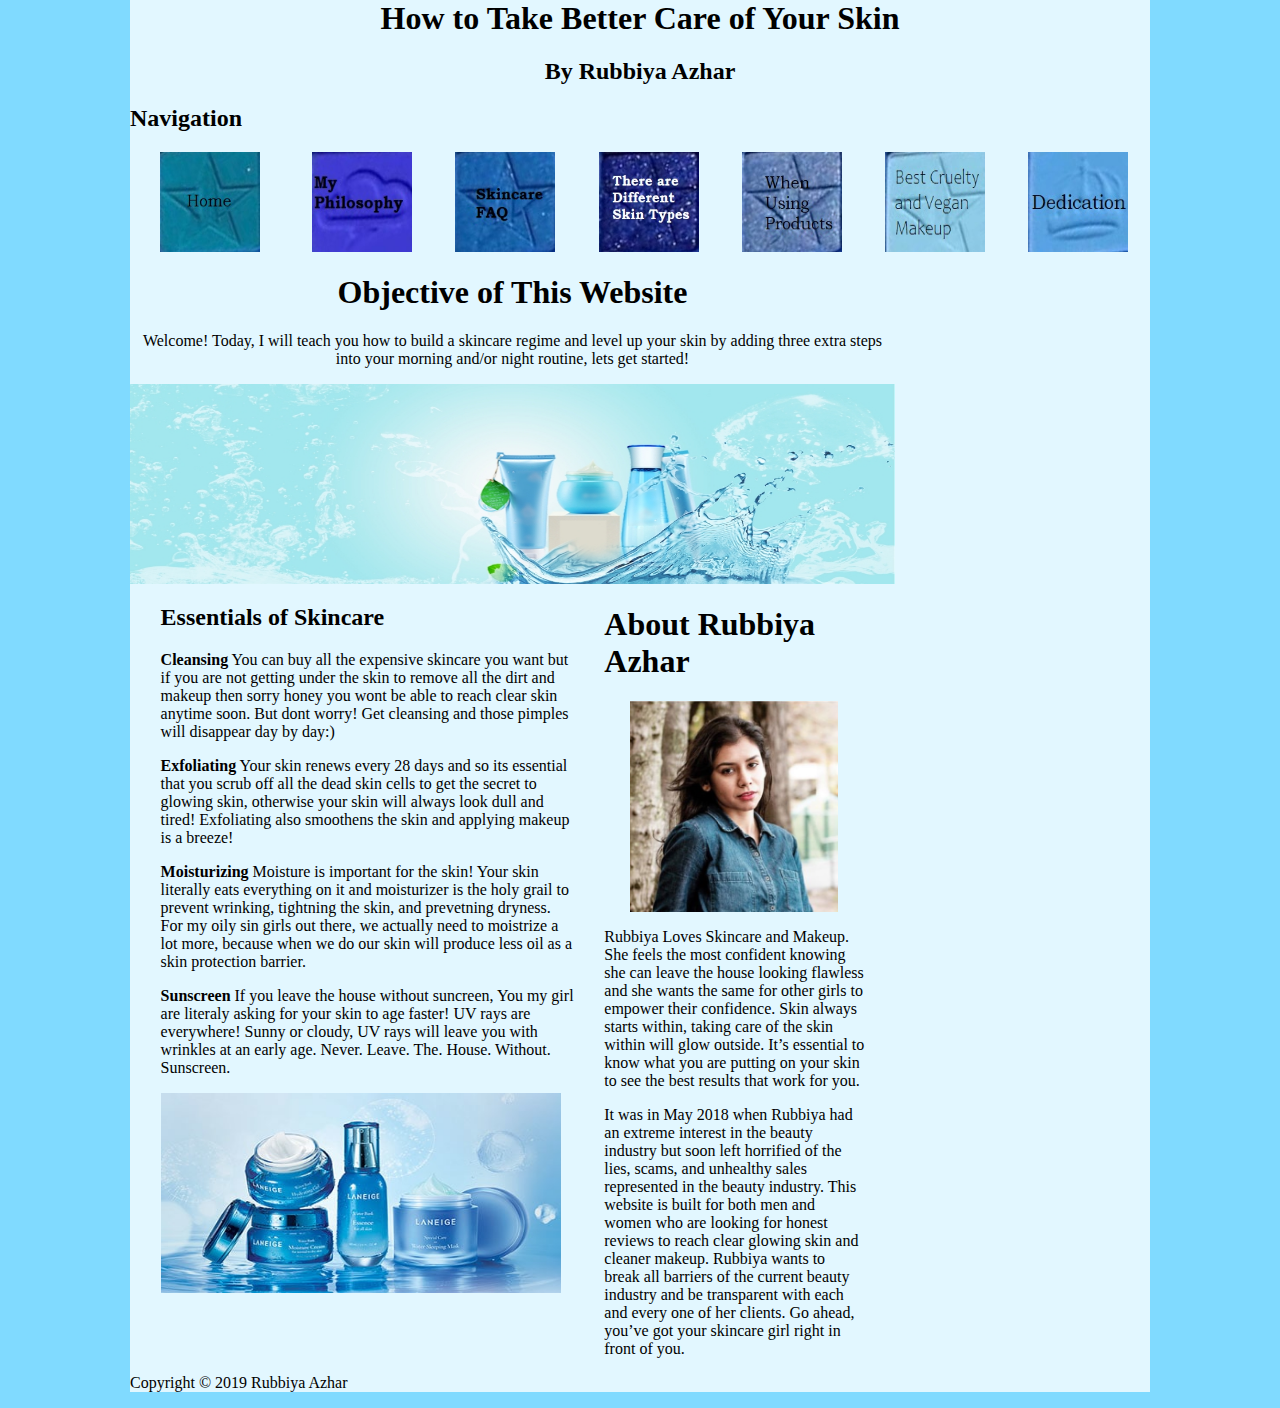
<file: index.html>
<html>
<head>
<!--
    New Perspectives on HTML5 and CSS3, 7th Edition
    Tutorial 2
    Case Problem 3
    
    Civil War History
    Author: Rubbiya Azhar 
    Date:   October 2, 2019

    Filename: cw_class.html
   -->
   <meta charset="utf-8" />
   <link href ="cw_styles.css" rel=stylesheet" />
   <title>How To Take Better Care of Your Skin</title>
   <link href="cw_styles.css" rel="stylesheet" />
   <link href="https://fonts.googleapis.com/css?family=Tangerine&display=swap" rel="stylesheet"
</head>

<body>

   <header>
<h1>How to Take Better Care of Your Skin</h1>
<h2>By Rubbiya Azhar</h2>

      <nav id="mainlinks">
	  <h2>Navigation</h2>
         <ul>
            <li><a href="cw_class.html"><img src="BlueBlood.jpg" alt=""width="100" height="100"/></a></li>
            <li><a href="MyPhil.html"><img src="Cloud.jpg" alt=""width="100" height="100"/></a></li>
            <li><a href="SkincareFAQ.html"><img src="cans.jpg" width="100" height="100" alt=""/></a></li>
            <li><a href="DiffSkinTypes.html"><img src="Blues.jpg" alt="" width="100" height="100"/></a></li>
            <li><a href="UsingProducts.html"><img src="Bear.jpg" width="100" height="100"/></a></li>
            <li><a href="Best.html"><img src="LightBlue.jpg" alt=""width="100" height="100"/></a></li>
			<li><a href="Dedication.html"><img src="kings.jpg" alt="" width="100" height="100"/></a></li>
         </ul>
      </nav>      
   </header>
   <section>
      <header>
       <center><h1>Objective of This Website</h1></center>
	<center><p> Welcome! Today, I will teach you how to build a skincare regime and level up your skin by adding three extra steps into your morning and/or night routine, lets get started!</center>
	   </p>
         <img src="hydrate.jpg" alt="" width="200" height="200" />
      </header>
	  
	  <div class="a2a_kit a2a_kit_size_32 a2a_floating_style a2a_vertical_style" style="right:300px; top:300px; width="500" height="500">
    <a class="a2a_button_facebook"></a>
    <a class="a2a_button_twitter"></a>
    <a class="a2a_button_pinterest"></a>
    <a class="a2a_dd" href="https://www.addtoany.com/share"></a>
</div>

<script async src="https://static.addtoany.com/menu/page.js"></script>

      <article>
         <h2>Essentials of Skincare</h2>
		 <p>
         <b>Cleansing</b>
		You can buy all the expensive 
		skincare you want but if you are
		not getting under the skin to remove all
		the dirt and makeup then sorry honey
		you wont be able to reach clear skin 
		anytime soon. But dont worry!
		Get cleansing and those pimples 
		will disappear day by day:)
		<div>
		<p>
		<b>Exfoliating</b>
		Your skin renews every 28 days and so 
		its essential that you scrub off all 
		the dead skin cells to get the secret 
		to glowing skin, otherwise your skin will
		always look dull and tired! Exfoliating also 
		smoothens the skin and applying makeup is a breeze!
		<div>
		<p>
		<b>Moisturizing</b>
		Moisture is important for the skin!
		Your skin literally eats everything on it
		and moisturizer is the holy grail to prevent
		wrinking, tightning the skin, and prevetning dryness.
		For my oily sin girls out there, we actually need 
		to moistrize a lot more, because when we do our skin will
		produce less oil as a skin protection barrier.
		<div>
		<p>
		<b>Sunscreen</b>
		If you leave the house without suncreen, 
		You my girl are literaly asking for your skin to age faster!
		UV rays are everywhere! Sunny or cloudy, UV rays 
		will leave you with wrinkles at an early age.
		Never. Leave. The. House. Without. Sunscreen. 
		</div>
         </p>
		 <img src="Laniege.jpg" alt="" width="400" height="200"/>
      </article>

      <aside>
         <h1>About Rubbiya Azhar</h1>
         <img src="Ruby.jpg" alt="" />
         <p>
            Rubbiya Loves Skincare and Makeup. She feels the most confident knowing she can leave the house looking flawless and she wants the same for other girls to empower their confidence. Skin always starts within, taking care of the skin within will glow outside. It’s essential to know what you are putting on your skin to see the best results that work for you. <div>
It was in May 2018 when Rubbiya had an extreme interest in the beauty industry but soon left horrified of the lies, scams, and unhealthy sales represented in the beauty industry. This website is built for both men and women who are looking for honest reviews to reach clear glowing skin and cleaner makeup. Rubbiya wants to break all barriers of the current beauty industry and be transparent with each and every one of her clients. Go ahead, you’ve got your skincare girl right in front of you.
         </p>
      </aside>

   </section>

   <footer>
      <p>
         Copyright &copy; 2019 Rubbiya Azhar
      </p>
   </footer>

</body>
</html>
</file>
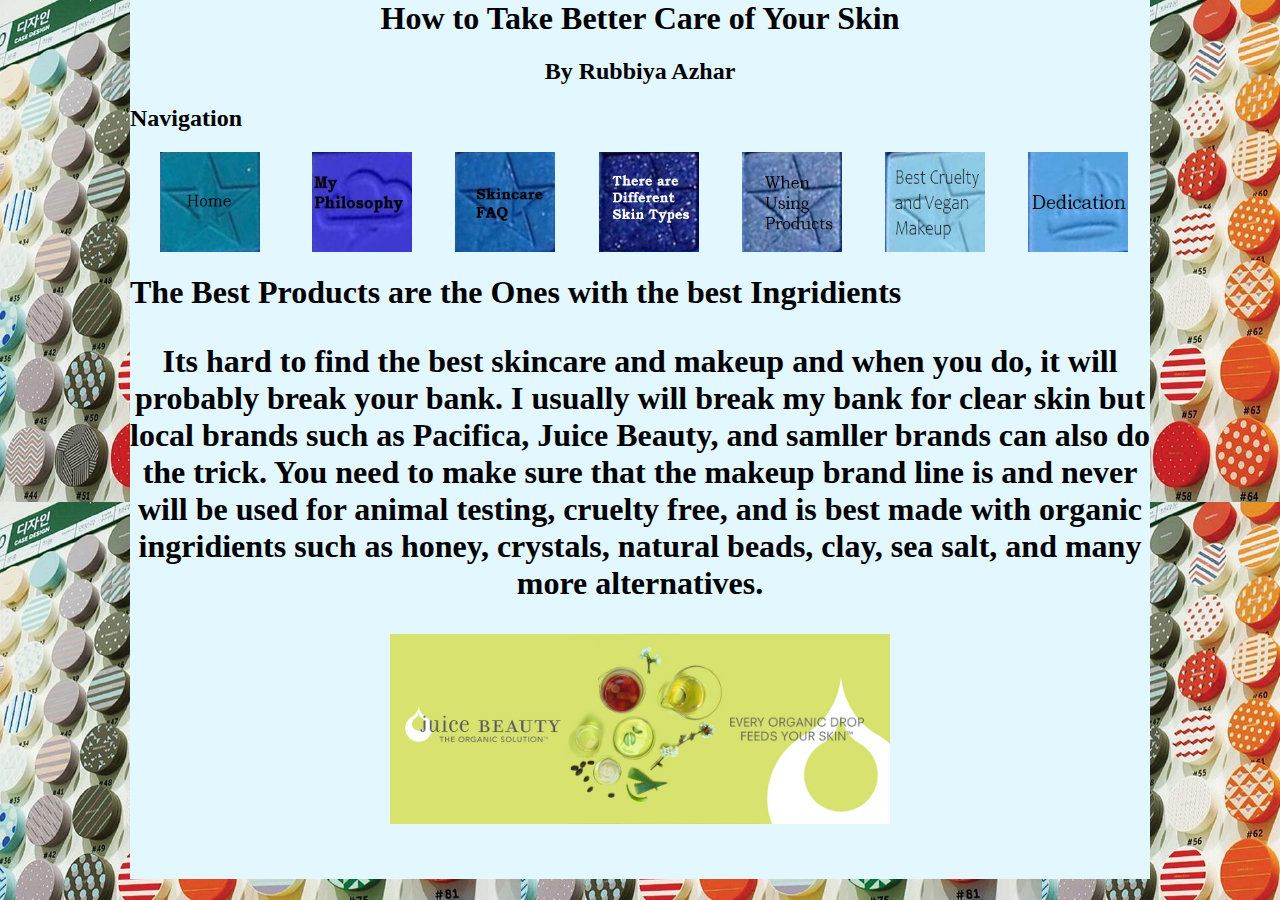
<file: Best.html>
<body>
<link href="Best.css" rel="stylesheet" />
<link href="cw_styles.css" rel="stylesheet"/>
   <header>
  <center><h1>How to Take Better Care of Your Skin</h1></center>
	<center><h2> By Rubbiya Azhar</h2></center>
      <nav id="mainlinks">
	  <h2>Navigation</h2>
         <ul>
            <li><a href="cw_class.html"><img src="BlueBlood.jpg" alt=""width="100" height="100"/></a></li>
            <li><a href="MyPhil.html"><img src="Cloud.jpg" alt=""width="100" height="100"/></a></li>
            <li><a href="SkincareFAQ.html"><img src="cans.jpg" width="100" height="100" alt=""/></a></li>
            <li><a href="DiffSkinTypes.html"><img src="Blues.jpg" alt="" width="100" height="100"/></a></li>
            <li><a href="UsingProducts.html"><img src="Bear.jpg" width="100" height="100"/></a></li>
            <li><a href="Best.html"><img src="LightBlue.jpg" alt=""width="100" height="100"/></a></li>
			<li><a href="Dedication.html"><img src="kings.jpg" alt="" width="100" height="100"/></a></li>
         </ul>
      </nav>      
   </header>

<article> 
<h1> The Best Products are the Ones with the best Ingridients<h1>
<p><center>
Its hard to find the best skincare and makeup 
and when you do, it will probably break your bank. 
I usually will break my bank for clear skin 
but local brands such as Pacifica, 
Juice Beauty, and samller brands 
can also do the trick. 
You need to make sure that the makeup brand line is 
and never will be used for animal testing, 
cruelty free, and is best made with 
organic ingridients such as honey, crystals, natural beads, 
clay, sea salt, and many more alternatives. 
</P></center>
<center><img src=" juice.jpg" width="500"/></center>
</file>
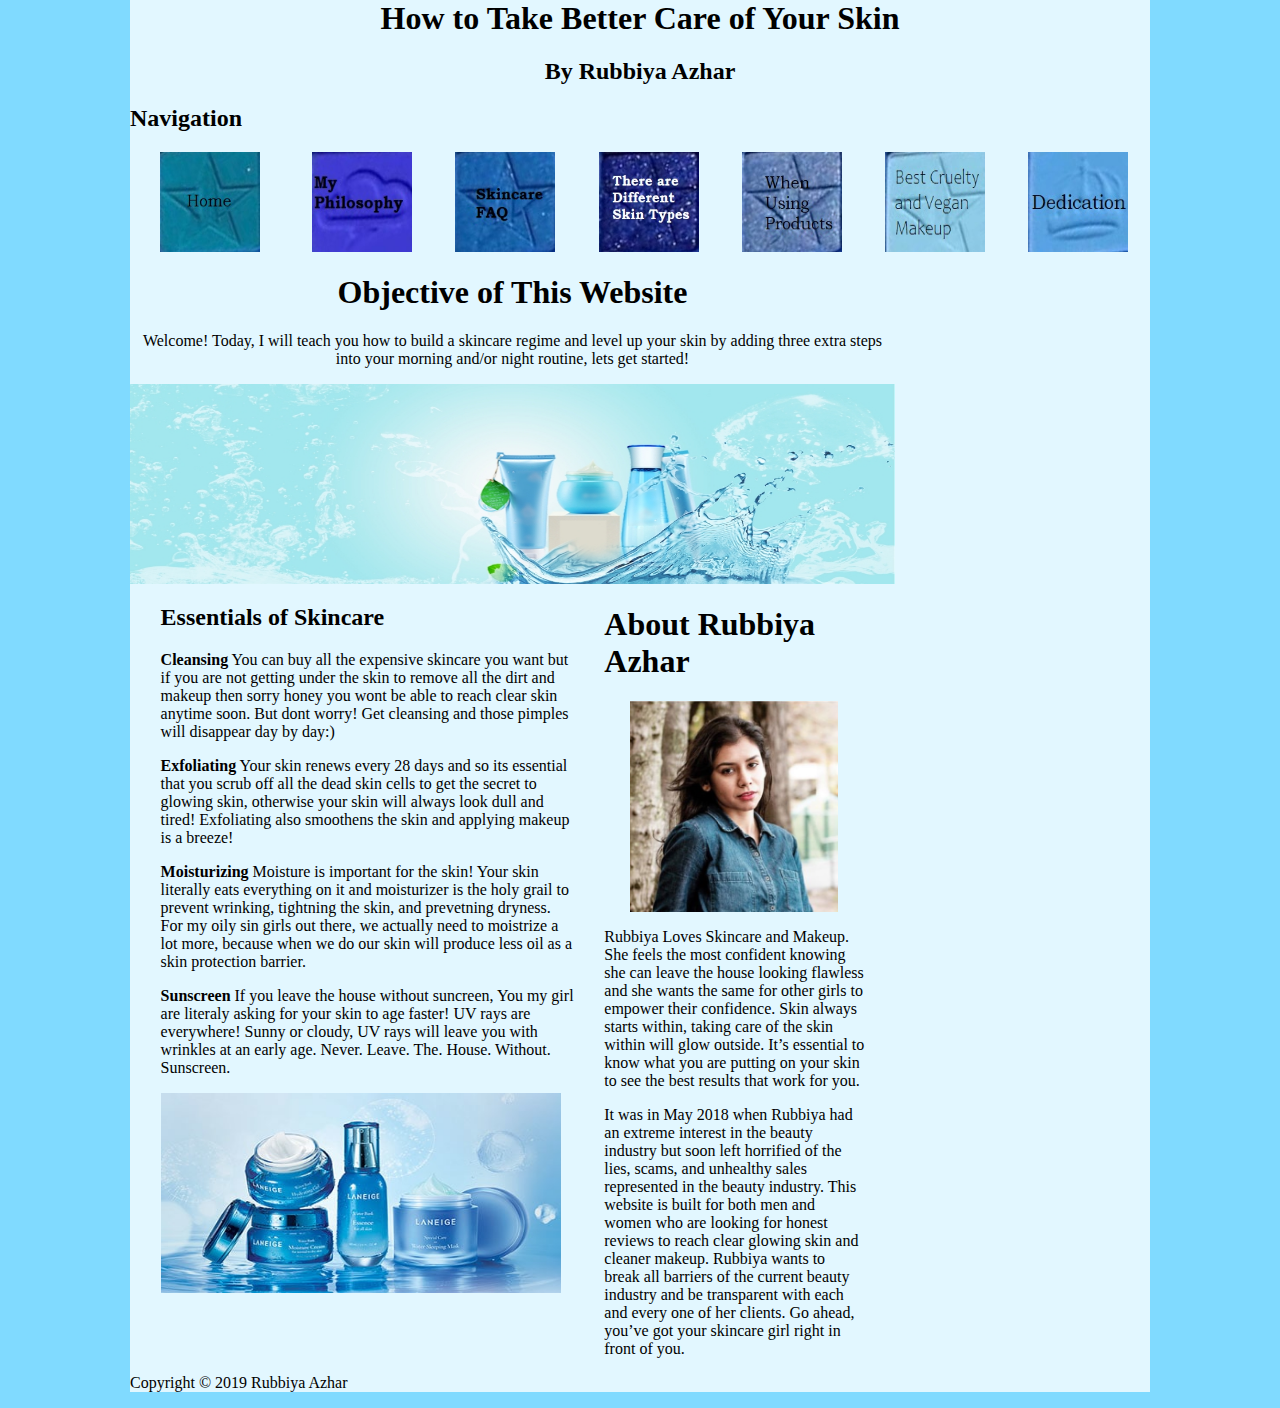
<file: cw_class.html>
<html>
<head>
<!--
    New Perspectives on HTML5 and CSS3, 7th Edition
    Tutorial 2
    Case Problem 3
    
    Civil War History
    Author: Rubbiya Azhar 
    Date:   October 2, 2019

    Filename: cw_class.html
   -->
   <meta charset="utf-8" />
   <link href ="cw_styles.css" rel=stylesheet" />
   <title>How To Take Better Care of Your Skin</title>
   <link href="cw_styles.css" rel="stylesheet" />
   <link href="https://fonts.googleapis.com/css?family=Tangerine&display=swap" rel="stylesheet"
</head>

<body>

   <header>
<h1>How to Take Better Care of Your Skin</h1>
<h2>By Rubbiya Azhar</h2>

      <nav id="mainlinks">
	  <h2>Navigation</h2>
         <ul>
            <li><a href="cw_class.html"><img src="BlueBlood.jpg" alt=""width="100" height="100"/></a></li>
            <li><a href="MyPhil.html"><img src="Cloud.jpg" alt=""width="100" height="100"/></a></li>
            <li><a href="SkincareFAQ.html"><img src="cans.jpg" width="100" height="100" alt=""/></a></li>
            <li><a href="DiffSkinTypes.html"><img src="Blues.jpg" alt="" width="100" height="100"/></a></li>
            <li><a href="UsingProducts.html"><img src="Bear.jpg" width="100" height="100"/></a></li>
            <li><a href="Best.html"><img src="LightBlue.jpg" alt=""width="100" height="100"/></a></li>
			<li><a href="Dedication.html"><img src="kings.jpg" alt="" width="100" height="100"/></a></li>
         </ul>
      </nav>      
   </header>
   <section>
      <header>
       <center><h1>Objective of This Website</h1></center>
	<center><p> Welcome! Today, I will teach you how to build a skincare regime and level up your skin by adding three extra steps into your morning and/or night routine, lets get started!</center>
	   </p>
         <img src="hydrate.jpg" alt="" width="200" height="200" />
      </header>
	  
	  <div class="a2a_kit a2a_kit_size_32 a2a_floating_style a2a_vertical_style" style="right:300px; top:300px; width="500" height="500">
    <a class="a2a_button_facebook"></a>
    <a class="a2a_button_twitter"></a>
    <a class="a2a_button_pinterest"></a>
    <a class="a2a_dd" href="https://www.addtoany.com/share"></a>
</div>

<script async src="https://static.addtoany.com/menu/page.js"></script>

      <article>
         <h2>Essentials of Skincare</h2>
		 <p>
         <b>Cleansing</b>
		You can buy all the expensive 
		skincare you want but if you are
		not getting under the skin to remove all
		the dirt and makeup then sorry honey
		you wont be able to reach clear skin 
		anytime soon. But dont worry!
		Get cleansing and those pimples 
		will disappear day by day:)
		<div>
		<p>
		<b>Exfoliating</b>
		Your skin renews every 28 days and so 
		its essential that you scrub off all 
		the dead skin cells to get the secret 
		to glowing skin, otherwise your skin will
		always look dull and tired! Exfoliating also 
		smoothens the skin and applying makeup is a breeze!
		<div>
		<p>
		<b>Moisturizing</b>
		Moisture is important for the skin!
		Your skin literally eats everything on it
		and moisturizer is the holy grail to prevent
		wrinking, tightning the skin, and prevetning dryness.
		For my oily sin girls out there, we actually need 
		to moistrize a lot more, because when we do our skin will
		produce less oil as a skin protection barrier.
		<div>
		<p>
		<b>Sunscreen</b>
		If you leave the house without suncreen, 
		You my girl are literaly asking for your skin to age faster!
		UV rays are everywhere! Sunny or cloudy, UV rays 
		will leave you with wrinkles at an early age.
		Never. Leave. The. House. Without. Sunscreen. 
		</div>
         </p>
		 <img src="Laniege.jpg" alt="" width="400" height="200"/>
      </article>

      <aside>
         <h1>About Rubbiya Azhar</h1>
         <img src="Ruby.jpg" alt="" />
         <p>
            Rubbiya Loves Skincare and Makeup. She feels the most confident knowing she can leave the house looking flawless and she wants the same for other girls to empower their confidence. Skin always starts within, taking care of the skin within will glow outside. It’s essential to know what you are putting on your skin to see the best results that work for you. <div>
It was in May 2018 when Rubbiya had an extreme interest in the beauty industry but soon left horrified of the lies, scams, and unhealthy sales represented in the beauty industry. This website is built for both men and women who are looking for honest reviews to reach clear glowing skin and cleaner makeup. Rubbiya wants to break all barriers of the current beauty industry and be transparent with each and every one of her clients. Go ahead, you’ve got your skincare girl right in front of you.
         </p>
      </aside>

   </section>

   <footer>
      <p>
         Copyright &copy; 2019 Rubbiya Azhar
      </p>
   </footer>

</body>
</html>
</file>
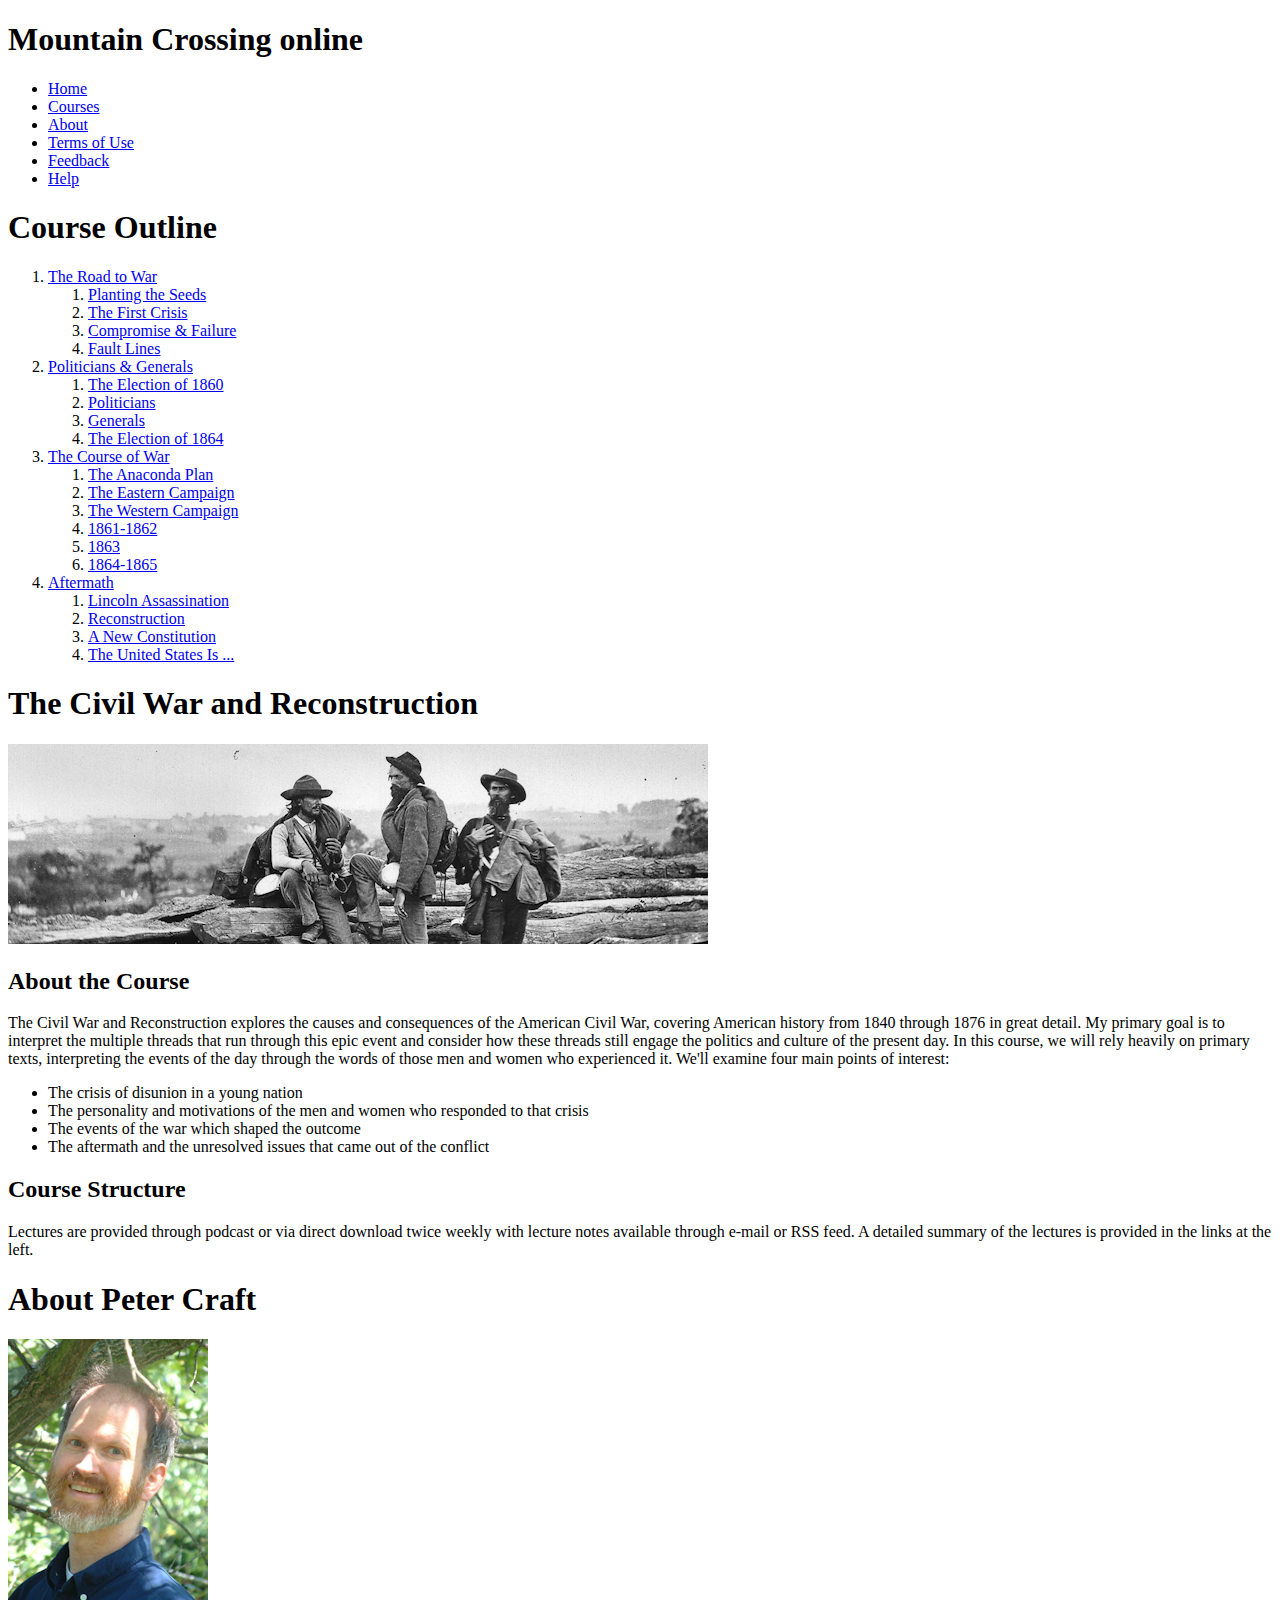
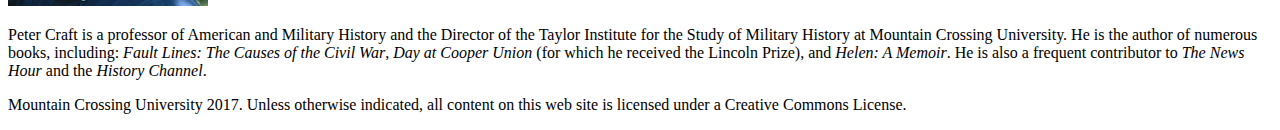
<file: cw_class_txt.html>
<!doctype html>
<html>
<head>
<!--
    New Perspectives on HTML5 and CSS3, 7th Edition
    Tutorial 2
    Case Problem 3
    
    Civil War History
    Author: 
    Date:   

    Filename: cw_class.html
   -->
   <meta charset="utf-8" />
   <title>Civil War History</title>
</head>

<body>

   <header>
      <h1>Mountain Crossing <span>online</span></h1>
      <nav id="mainLinks">
         <ul>
            <li><a href="#">Home</a></li>
            <li><a href="#">Courses</a></li>
            <li><a href="#">About</a></li>
            <li><a href="#">Terms of Use</a></li>
            <li><a href="#">Feedback</a></li>
            <li><a href="#">Help</a></li>
         </ul>
      </nav>      
   </header>

   <nav id="outline">
      <h1>Course Outline</h1>
      <ol>
         <li><a href="#">The Road to War</a>
            <ol>
               <li><a href="#">Planting the Seeds</a></li>
               <li><a href="#">The First Crisis</a></li>
               <li><a href="#">Compromise &amp; Failure</a></li>
               <li><a href="#">Fault Lines</a></li>
            </ol>
         </li>            
         <li><a href="#">Politicians &amp; Generals</a>
            <ol>
               <li><a href="#">The Election of 1860</a></li>            
               <li><a href="#">Politicians</a></li>
               <li><a href="#">Generals</a></li>
               <li><a href="#">The Election of 1864</a></li>
            </ol>
         </li>
         <li><a href="#">The Course of War</a>
            <ol>
               <li><a href="#">The Anaconda Plan</a></li>
               <li><a href="#">The Eastern Campaign</a></li>
               <li><a href="#">The Western Campaign</a></li>
               <li><a href="#">1861-1862</a></li>
               <li><a href="#">1863</a></li>
               <li><a href="#">1864-1865</a></li>
            </ol>
         </li>
         <li><a href="#">Aftermath</a>
            <ol>
               <li><a href="#">Lincoln Assassination</a></li>
               <li><a href="#">Reconstruction</a></li>
               <li><a href="#">A New Constitution</a></li>
               <li><a href="#">The United States Is ...</a></li>
            </ol>
         </li>
      </ol>
   </nav>

   <section>
      <header>
         <h1>The Civil War and Reconstruction</h1>
         <img src="cw_photo1.png" alt="" />
      </header>

      <article>
         <h2>About the Course</h2>
         <p>
            The Civil War and Reconstruction
            explores the causes and consequences of the American 
            Civil War, covering American history from 1840 through 1876 in
            great detail. My primary goal is to interpret the multiple 
            threads that run through this epic event and consider how these
            threads still engage the politics and culture of the 
            present day. In this course, we will rely heavily on primary
            texts, interpreting the events of the day through the words of
            those men and women who experienced it. We'll examine four main
            points of interest:
         </p>
         <ul>
            <li>The crisis of disunion in a young nation</li>
            <li>The personality and motivations of the men and
                women who responded to that crisis</li>
            <li>The events of the war which shaped the outcome</li>
            <li>The aftermath and the unresolved issues that
                came out of the conflict</li>
         </ul>

         <h2>Course Structure</h2>
         <p>
            Lectures are provided through podcast or via direct
            download twice weekly with lecture notes available
            through e-mail or RSS feed. A detailed summary of the 
            lectures is provided in the links at the left.
         </p>
      </article>

      <aside>
         <h1>About Peter Craft</h1>
         <img src="cw_photo2.png" alt="" />
         <p>
            Peter Craft is a professor of American and Military History and 
            the Director of the Taylor Institute for the Study of Military
            History at Mountain Crossing University. He is the author of numerous books, 
            including: <cite>Fault Lines: The Causes of the Civil War</cite>,
            <cite>Day at Cooper Union</cite> (for which he received the 
            Lincoln Prize), and <cite>Helen: A Memoir</cite>. He is also
            a frequent contributor to <cite>The News Hour</cite> 
            and the <cite>History Channel</cite>.
         </p>
      </aside>

   </section>

   <footer>
      <p>
         Mountain Crossing University 2017. Unless otherwise 
         indicated, all content on this web site is licensed under a 
         Creative Commons License.
      </p>
   </footer>

</body>
</html>
</file>
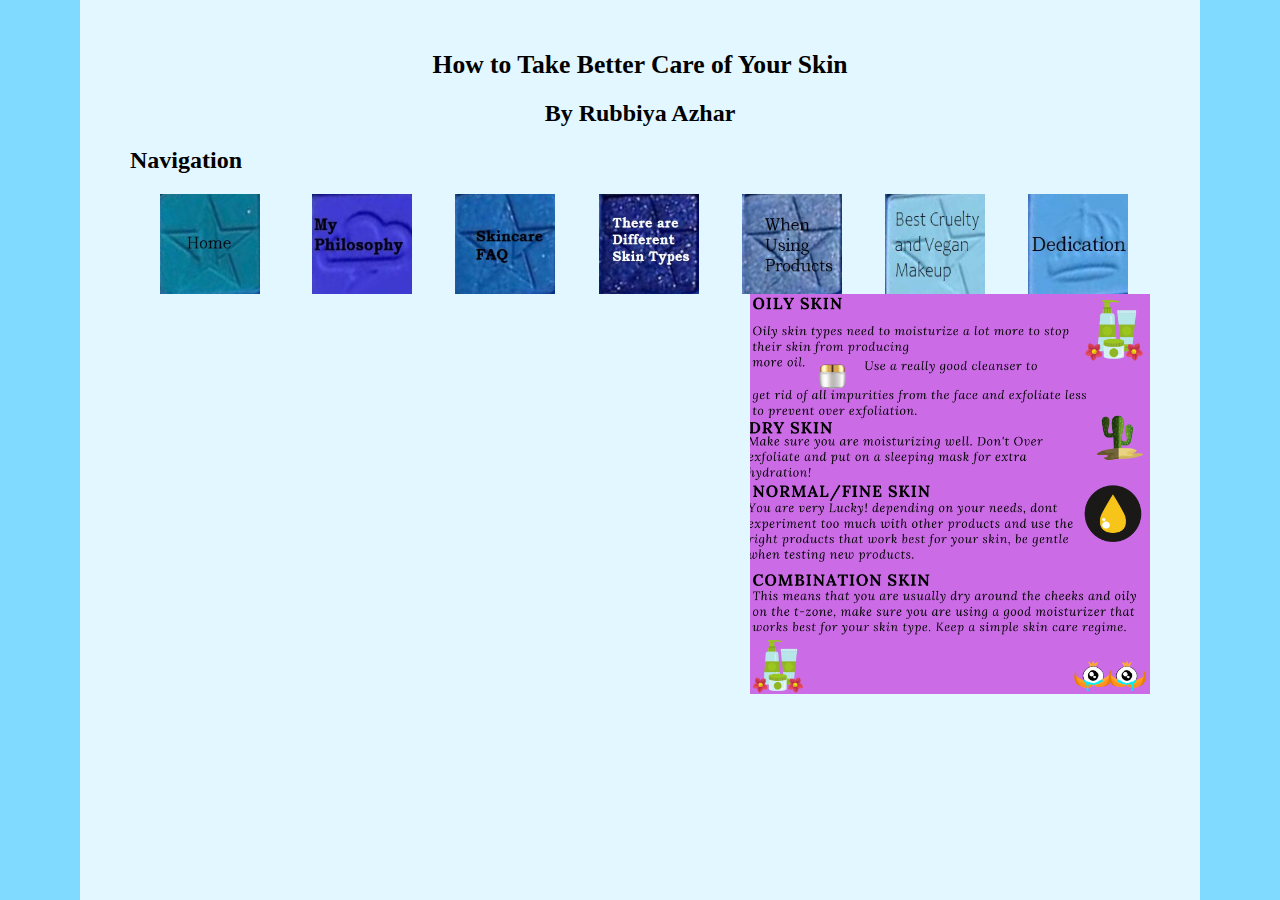
<file: DiffSkinTypes.html>
<body>
<link href="DiffSkinTypes.css" rel="stylesheet" />
<link href="cw_styles.css" rel="stylesheet"/>
<header>
      <h1>How to Take Better Care of Your Skin</h1>
	  <h2>By Rubbiya Azhar</h2>
      <nav id="mainlinks">
	  <h2>Navigation</h2>
         <ul>
            <li><a href="cw_class.html"><img src="BlueBlood.jpg" alt=""width="100" height="100"/></a></li>
            <li><a href="MyPhil.html"><img src="Cloud.jpg" alt=""width="100" height="100"/></a></li>
            <li><a href="SkincareFAQ.html"><img src="cans.jpg" width="100" height="100" alt=""/></a></li>
            <li><a href="DiffSkinTypes.html"><img src="Blues.jpg" alt="" width="100" height="100"/></a></li>
            <li><a href="UsingProducts.html"><img src="Bear.jpg" width="100" height="100"/></a></li>
            <li><a href="Best.html"><img src="LightBlue.jpg" alt=""width="100" height="100"/></a></li>
			<li><a href="Dedication.html"><img src="kings.jpg" alt="" width="100" height="100"/></a></li>
         </ul>
      </nav>      
   </header>

<div class ="image123">
<img src="OilySkin.png" width="400" height="400" style="float:right" alt=""/>
<iframe id="interactApp5dd38788ee13de0014dc297e" width="400" height="400" style="border:none;max-width:100%;margin:0;" allowTransparency="true" frameborder="0" src="https://quiz.tryinteract.com/#/5dd38788ee13de0014dc297e?method=iframe"></iframe>
</div>
</file>
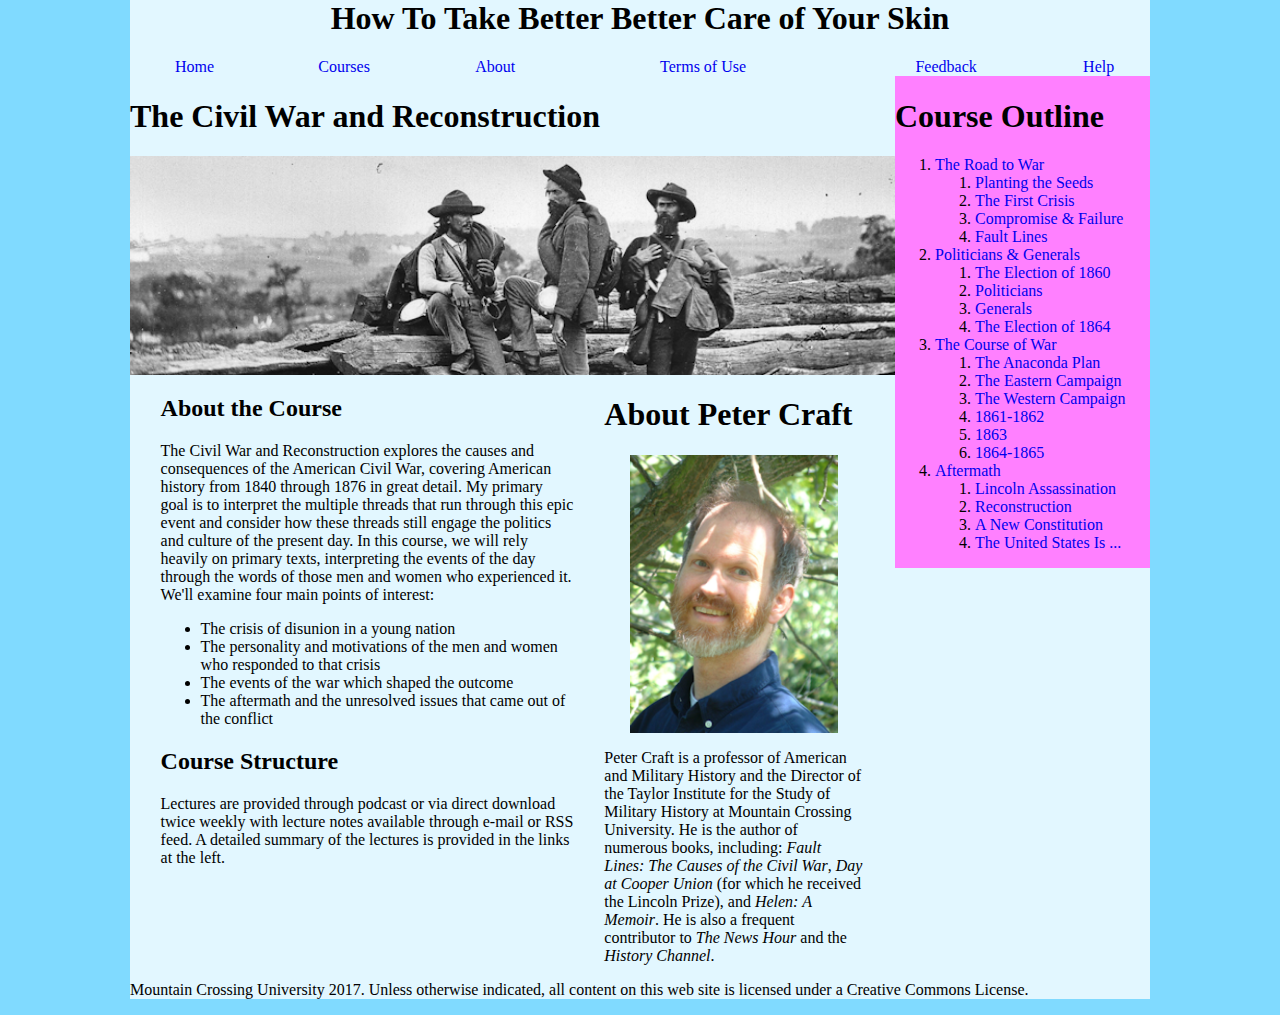
<file: How.html>
<html>
<head>
<!--
    New Perspectives on HTML5 and CSS3, 7th Edition
    Tutorial 2
    Case Problem 3
    
    Civil War History
    Author: Rubbiya Azhar 
    Date:   October 2, 2019

    Filename: cw_class.html
   -->
   <meta charset="utf-8" />
   <link href ="cw_styles.css" rel=stylesheet" />
   <title>Civil War History</title>
   <link href="cw_styles.css" rel="stylesheet" />
   <link href="https://fonts.googleapis.com/css?family=Limelight&display=swap" rel="stylesheet">
</head>

<body>

   <header>
 <center><h1>How To Take Better Better Care of Your Skin</h1></center>
      <nav id="mainLinks">
         <ul>
            <li><a href="#">Home</a></li>
            <li><a href="#">Courses</a></li>
            <li><a href="#">About</a></li>
            <li><a href="#">Terms of Use</a></li>
            <li><a href="#">Feedback</a></li>
            <li><a href="#">Help</a></li>
         </ul>
      </nav>      
   </header>

   <nav id="outline">
      <h1>Course Outline</h1>
      <ol>
         <li><a href="#">The Road to War</a>
            <ol>
               <li><a href="#">Planting the Seeds</a></li>
               <li><a href="#">The First Crisis</a></li>
               <li><a href="#">Compromise &amp; Failure</a></li>
               <li><a href="#">Fault Lines</a></li>
            </ol>
         </li>            
         <li><a href="#">Politicians &amp; Generals</a>
            <ol>
               <li><a href="#">The Election of 1860</a></li>            
               <li><a href="#">Politicians</a></li>
               <li><a href="#">Generals</a></li>
               <li><a href="#">The Election of 1864</a></li>
            </ol>
         </li>
         <li><a href="#">The Course of War</a>
            <ol>
               <li><a href="#">The Anaconda Plan</a></li>
               <li><a href="#">The Eastern Campaign</a></li>
               <li><a href="#">The Western Campaign</a></li>
               <li><a href="#">1861-1862</a></li>
               <li><a href="#">1863</a></li>
               <li><a href="#">1864-1865</a></li>
            </ol>
         </li>
         <li><a href="#">Aftermath</a>
            <ol>
               <li><a href="#">Lincoln Assassination</a></li>
               <li><a href="#">Reconstruction</a></li>
               <li><a href="#">A New Constitution</a></li>
               <li><a href="#">The United States Is ...</a></li>
            </ol>
         </li>
      </ol>
   </nav>

   <section>
      <header>
         <h1>The Civil War and Reconstruction</h1>
         <img src="cw_photo1.png" alt="" />
      </header>

      <article>
         <h2>About the Course</h2>
         <p>
            The Civil War and Reconstruction
            explores the causes and consequences of the American 
            Civil War, covering American history from 1840 through 1876 in
            great detail. My primary goal is to interpret the multiple 
            threads that run through this epic event and consider how these
            threads still engage the politics and culture of the 
            present day. In this course, we will rely heavily on primary
            texts, interpreting the events of the day through the words of
            those men and women who experienced it. We'll examine four main
            points of interest:
         </p>
         <ul>
            <li>The crisis of disunion in a young nation</li>
            <li>The personality and motivations of the men and
                women who responded to that crisis</li>
            <li>The events of the war which shaped the outcome</li>
            <li>The aftermath and the unresolved issues that
                came out of the conflict</li>
         </ul>

         <h2>Course Structure</h2>
         <p>
            Lectures are provided through podcast or via direct
            download twice weekly with lecture notes available
            through e-mail or RSS feed. A detailed summary of the 
            lectures is provided in the links at the left.
         </p>
      </article>

      <aside>
         <h1>About Peter Craft</h1>
         <img src="cw_photo2.png" alt="" />
         <p>
            Peter Craft is a professor of American and Military History and 
            the Director of the Taylor Institute for the Study of Military
            History at Mountain Crossing University. He is the author of numerous books, 
            including: <cite>Fault Lines: The Causes of the Civil War</cite>,
            <cite>Day at Cooper Union</cite> (for which he received the 
            Lincoln Prize), and <cite>Helen: A Memoir</cite>. He is also
            a frequent contributor to <cite>The News Hour</cite> 
            and the <cite>History Channel</cite>.
         </p>
      </aside>

   </section>

   <footer>
      <p>
         Mountain Crossing University 2017. Unless otherwise 
         indicated, all content on this web site is licensed under a 
         Creative Commons License.
      </p>
   </footer>

</body>
</html>
</file>
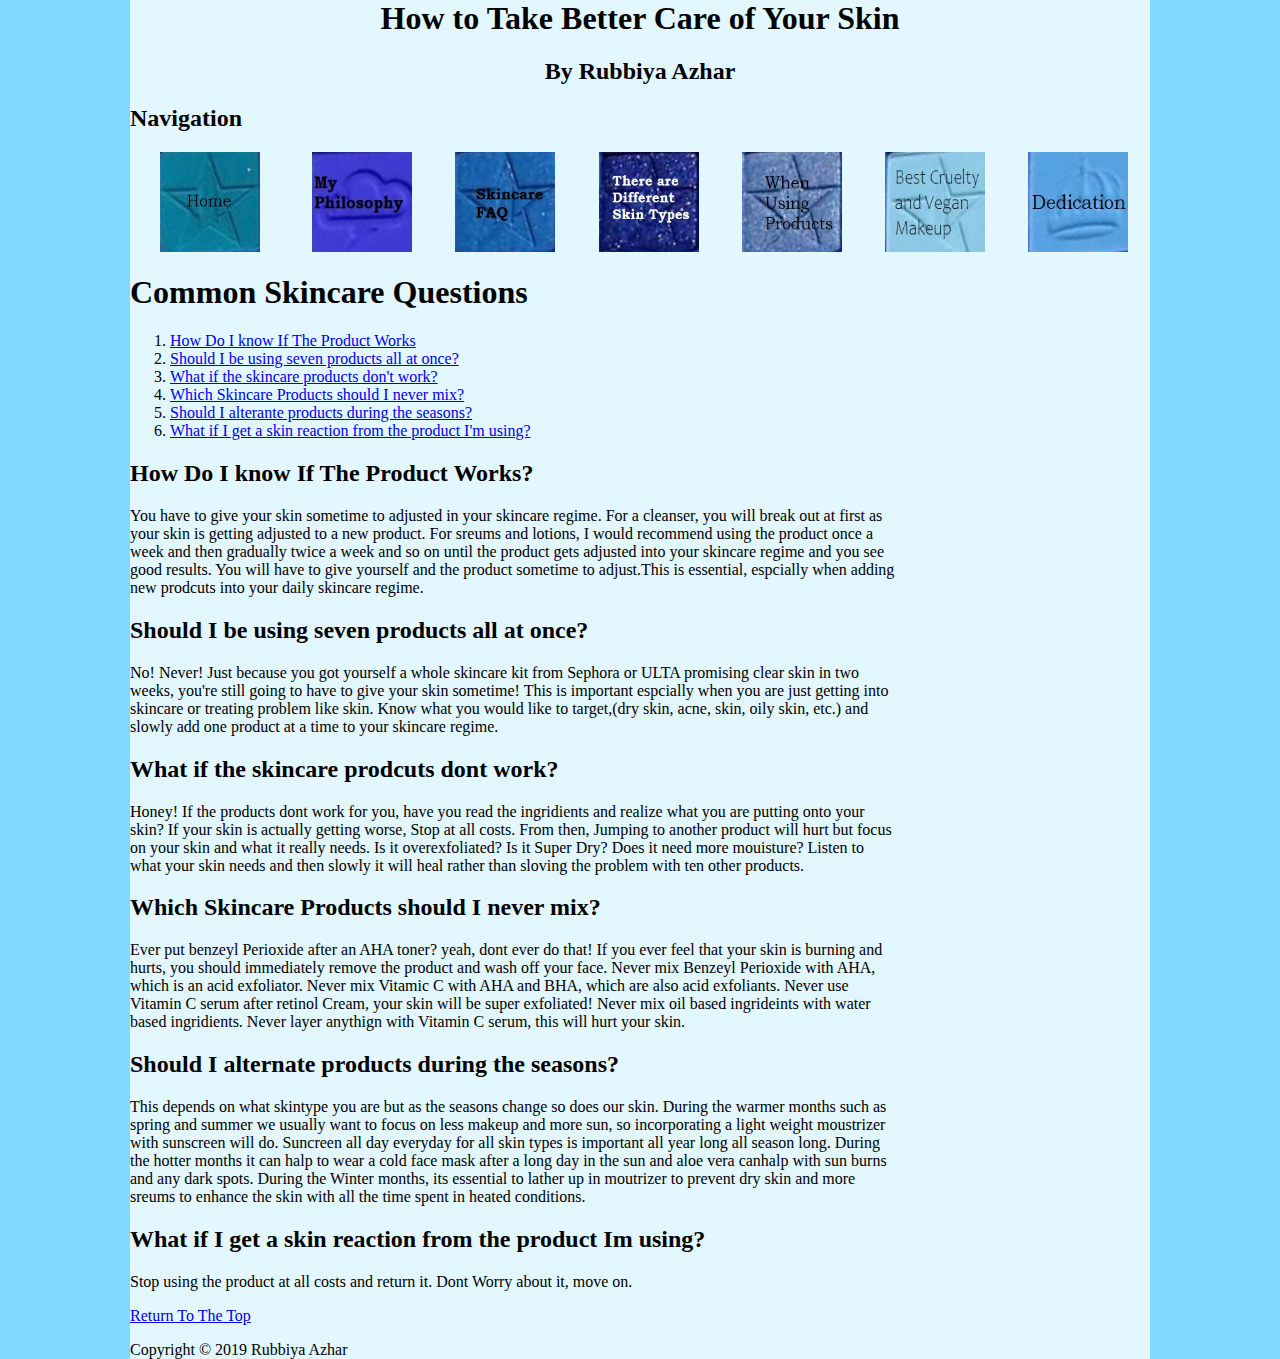
<file: SkincareFAQ.html>
<body>
<html>
<head>

<meta charset="utf-8">
   <meta name="keywords" content="skincare,skin, cosmetics" />
   <meta name="viewport" content="width=device-width, initial-scale=1" />
   <title>Skincare FAQ</title>
	<link href="cw_styles.css" rel="stylesheet"/>
	<link href=" cw_layout.css" rel="stylesheet"/>
	



</head>
	<header>
      <h1>How to Take Better Care of Your Skin</h1>
	  <h2>By Rubbiya Azhar</h2>
      <nav id="mainlinks">
	  <h2>Navigation</h2>
         <ul>
            <li><a href="cw_class.html"><img src="BlueBlood.jpg" alt=""width="100" height="100"/></a></li>
            <li><a href="MyPhil.html"><img src="Cloud.jpg" alt=""width="100" height="100"/></a></li>
            <li><a href="SkincareFAQ.html"><img src="cans.jpg" width="100" height="100" alt=""/></a></li>
            <li><a href="DiffSkinTypes.html"><img src="Blues.jpg" alt="" width="100" height="100"/></a></li>
            <li><a href="UsingProducts.html"><img src="Bear.jpg" width="100" height="100"/></a></li>
            <li><a href="Best.html"><img src="LightBlue.jpg" alt=""width="100" height="100"/></a></li>
			<li><a href="Dedication.html"><img src="kings.jpg" alt="" width="100" height="100"/></a></li>
         </ul>
      </nav>      
   </header>

<section>
	<header id="pagetop">
<h1>Common Skincare Questions</h1>
	</header>
<ol>
<li><a href="#faq1">How Do I know If The Product Works</a></li>
<li><a href="#faq2">Should I be using seven products all at once?</a></li>
<li><a href="#faq3">What if the skincare products don't work?</a></li>
<li><a href="#faq4">Which Skincare Products should I never mix?</a></li>
<li><a href="#faq5">Should I alterante products during the seasons?</a></li>
<li><a href="#faq6">What if I get a skin reaction from the product I'm using?</a></li>
</ol>



<h2 id="faq1">How Do I know If The Product Works?</h2>
<p>You have to give your skin sometime to adjusted in your skincare regime. For a cleanser, you will break out 
at first as your skin is getting adjusted to a new product. For sreums and lotions, I would recommend using the product once a week and
then gradually twice a week and so on until the product gets adjusted into your skincare regime and you see good results. You will have to give
yourself and the product sometime to adjust.This is essential, espcially when adding new prodcuts into your daily skincare regime.</p>


<h2 id="faq2">Should I be using seven products all at once?</h2>
<p>No! Never! Just because you got yourself a whole skincare kit from Sephora or ULTA promising clear skin in two weeks, you're still 
going to have to give your skin sometime! This is important espcially when you are just getting into skincare or treating problem like skin. 
Know what you would like to target,(dry skin, acne, skin, oily skin, etc.) and slowly add one product at a time to your skincare regime.</P>


<h2 id="faq3">What if the skincare prodcuts dont work?</h2>
<P> Honey! If the products dont work for you, have you read the ingridients and realize what you are putting onto your skin? If your skin is actually
getting worse, Stop at all costs. From then, Jumping to another product will hurt but focus on your skin and what it really needs. Is it overexfoliated? Is it Super 
Dry? Does it need more mouisture? Listen to what your skin needs and then slowly it will heal rather than sloving the problem with ten other
products.</P>


<h2 id="faq4">Which Skincare Products should I never mix? </h2>
<p>Ever put benzeyl Perioxide after an AHA toner? yeah, dont ever do that! If you ever feel that your skin is burning and hurts, you should immediately 
remove the product and wash off your face. Never mix Benzeyl Perioxide with AHA, which is an acid exfoliator. Never mix Vitamic C with AHA and BHA, which are
also acid exfoliants. Never use Vitamin C serum after retinol Cream, your skin will be super exfoliated! Never mix oil based ingrideints with water
based ingridients. Never layer anythign with Vitamin C serum, this will hurt your skin.</p>


<h2 id="faq5">Should I alternate products during the seasons?</h2>
<p>This depends on what skintype you are but as the seasons change so does our skin. During the warmer months such as spring and summer 
we usually want to focus on less makeup and more sun, so incorporating a light weight moustrizer with sunscreen will do. Suncreen all day 
everyday for all skin types is important all year long all season long. During the hotter months it can halp to wear a cold face mask 
after a long day in the sun and aloe vera canhalp with sun burns and any dark spots. During the Winter months, its essential to lather up 
in moutrizer to prevent dry skin and more sreums to enhance the skin with all the time spent in heated conditions.</p>    


<h2 id="faq6">What if I get a skin reaction from the product Im using?</h2>
<p>Stop using the product at all costs and return it. Dont Worry about it, move on.</P>




<p><a href="#pagetop">Return To The Top</a></p>
</section>
<footer>
Copyright &copy; 2019 Rubbiya Azhar 
</footer>


</body>

</html>
</file>
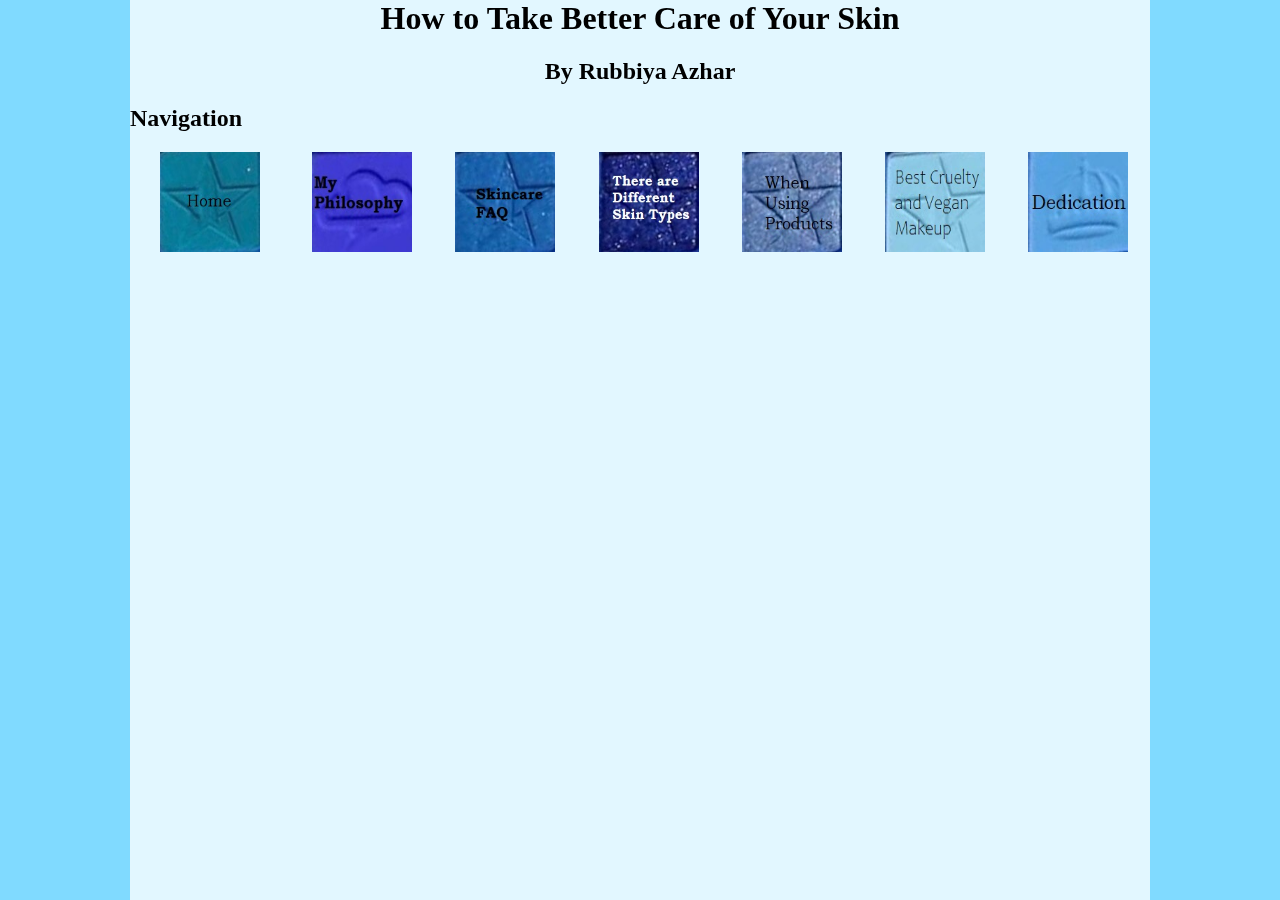
<file: UsingProducts.html>
<body>
 <link href="cw_styles.css" rel="stylesheet" />

   <header>
<h1>How to Take Better Care of Your Skin</h1>
<h2>By Rubbiya Azhar</h2>

      <nav id="mainlinks">
	  <h2>Navigation</h2>
         <ul>
            <li><a href="cw_class.html"><img src="BlueBlood.jpg" alt=""width="100" height="100"/></a></li>
            <li><a href="MyPhil.html"><img src="Cloud.jpg" alt=""width="100" height="100"/></a></li>
            <li><a href="SkincareFAQ.html"><img src="cans.jpg" width="100" height="100" alt=""/></a></li>
            <li><a href="DiffSkinTypes.html"><img src="Blues.jpg" alt="" width="100" height="100"/></a></li>
            <li><a href="UsingProducts.html"><img src="Bear.jpg" width="100" height="100"/></a></li>
            <li><a href="Best.html"><img src="LightBlue.jpg" alt=""width="100" height="100"/></a></li>
			<li><a href="Dedication.html"><img src="kings.jpg" alt="" width="100" height="100"/></a></li>
         </ul>
      </nav>      
   </header>
   <section>
      <header>
	  
<center><iframe width="560" height="315" src="https://www.youtube.com/embed/QrDtgAqJxKQ" frameborder="0" allow="accelerometer; autoplay; encrypted-media; gyroscope; picture-in-picture" allowfullscreen></iframe></center>
</file>
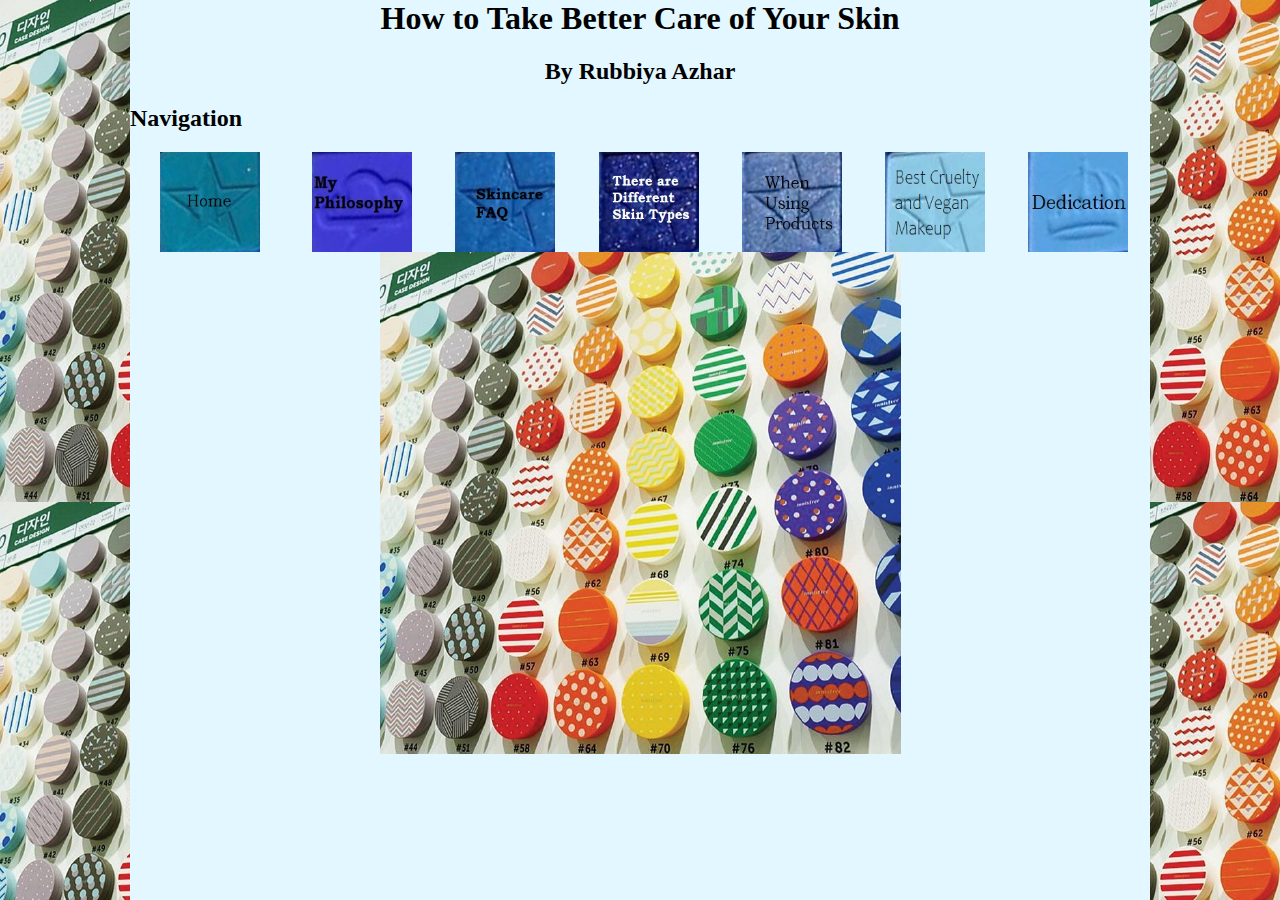
<file: whenusing.html>
<body>
<link href="Best.css" rel="stylesheet" />
<link href="cw_styles.css" rel="stylesheet"/>
   <header>
  <center><h1>How to Take Better Care of Your Skin</h1></center>
	<center><h2> By Rubbiya Azhar</h2></center>
      <nav id="mainlinks">
	  <h2>Navigation</h2>
         <ul>
            <li><a href="cw_class.html"><img src="BlueBlood.jpg" alt=""width="100" height="100"/></a></li>
            <li><a href="MyPhil.html"><img src="Cloud.jpg" alt=""width="100" height="100"/></a></li>
            <li><a href="SkincareFAQ.html"><img src="cans.jpg" width="100" height="100" alt=""/></a></li>
            <li><a href="DiffSkinTypes.html"><img src="Blues.jpg" alt="" width="100" height="100"/></a></li>
            <li><a href="UsingProducts.html"><img src="Bear.jpg" width="100" height="100"/></a></li>
            <li><a href="Best.html"><img src="LightBlue.jpg" alt=""width="100" height="100"/></a></li>
			<li><a href="Dedication.html"><img src="kings.jpg" alt="" width="100" height="100"/></a></li>
         </ul>
      </nav>      
   </header>

<center><img src="CompactPowder.png" alt=""/></center>
</file>
<file: cw_styles.css>
﻿@charset "utf-8";
@import "cw_layout.css";

/*
   New Perspectives on HTML5 and CSS3, 7th Edition
   Tutorial 2
   Case Problem 3
   
   Civil War History Style Sheet
   Author: Rubbiya Azhar
   Date:  10/09/19
   
   Filename: cw_styles.css

*/



/* Structural Styles */
html {
	   Background-color: #80daff;
} 
body {
		background-color:#e2f7ff;
		font-family:Verdana,Geneva< sana-serif;
}
h1,h2 {
	font-weight: 1em;
}
nav a {
	text-decoration:none;

}

/* Body Header Styles */
body> header {
	background-color: rg(97,97,211);
{

body> header> h1 { 
	font-size:4vw;
	color: rgba(55, 255, 255, .8;
	font-family:'Tangerine', cursive;
	margin:10px;
	padding:10px 20px; 
}


body > header > h1 > span { 
	color: rgba (255, 255, 255, .4); 
}
	
/* Navigation Styles */
nav#mainLinksa{
	padding-top: 5px;
	padding-bottom: 5px;
}

nav#mainLinks a; visited, nav#mainLinks a:link {
	color: rgba(255, 255, 255);
}
nav#mainLinks a :hover, nav#mainLinks a: active {
	color: rgba(255, 255, 255, .8)
	background-color: rgba(51, 51, 51, .5)
}

/* Outline Styles */
nav#utline{
	color: rgb(51, 51, 51)
	font-size: .8em;
}

nav#outline h1{
	text-align: center;
}

nav#outline > ol {
	line-height: 2em;
	margin-top: 0px;
	margin-bottom: 0px;
	margin-left: 5px;
	margin-right: 5px;
	list-style-type: upper-roman;
}

nav#outline > ol ol {
	list-style-type: upper-alpha;
}

nav#outline a:visited, nav#outline a:link {
	color: rgb(101, 101, 101);
}

nav#outline a : hover, nav#outline a: active {
	color: rgb(97, 97, 211);
		text-decoration: underline;
}
			
/* Section Styles */

section {
	background-color: rgb(220,220,220):
}

section > header > h1 {
	font-size: 2.2em;
	   padding-left: 10px;
}

/* Article Styles */
article > h2 {
	font-size: 1.4em;
}

article p:first-of-type:: first letter {
	font-size: 2em;
	vertical-align: baseline;
}


/* Aside Styles */
aside {
	font-size: .9em;
}

aside > h1 { 
	font-size: 1.4em;
	text-align: center;
}
</file>
<file: Best.css>
html {
		background-image:url("CompactPowder.png");
		font-family:Verdana,Geneva< sana-serif;
}

body {
		background-color:#e2f7ff;
		font-family:Verdana,Geneva< sana-serif;
		margin: 0 auto;
		width: 100%;
		max-width: 1020px;
		min-width: 640px;
}

body > header > nav > ul > li {
	list-style-type: none;
	display: table-cell;
}

body > header > nav > img{
	float: right;
}
</file>
<file: DiffSkinTypes.css>
@charset "utf-8";
@import "cw_layout.css";

/*
   New Perspectives on HTML5 and CSS3, 7th Edition
   Tutorial 2
   Case Problem 3
   
   Civil War History Style Sheet
   Author: Rubbiya Azhar
   Date:  10/09/19
   
   Filename: cw_styles.css

*/
</head>
<body>
	<header>
		<h1>Common Skincare Questions</h1>
	<nav id="mainlinks">
	<ul>
		<li><a href="cw_class.html"/>Home</a></li>
		<li><a href="Myphil.html"/>My Philosophy</a></li>
		<li><a href="SkincareFAQ.html"/>SkincareFAQ</a></li>
		<li><a href="DiffSkinTypes.html"/>There Are Different Skin Types</a></li>
        <li><a href="UsingProducts.html"/>When Using Products</a></li>
        <li><a href="Best.html"/>Best Cruelty and Vegan Makeup</a></li>
		<li><a href="Dedication.html"/>Dedication</a></li>
	</ul>
	</nav>
	</header>

/* Structural Styles */
html {
	   Background-color:E3E4FA;
} 
body {
		background-color:C3FDB8;
		font-family:Verdana,Geneva< sana-serif;
		padding: 50px;
		margin:50px;
}
h1,h2 {
	font-weight: 4em;
}
nav a {
	text-decoration
}

img { 
vertical-align: middle;
}
/* Body Header Styles */
body> header {
	background-color: rg(97,97,211);
}

body> header> h1 { 
	font-size:2vw;
	color: rgba(55, 255, 255, .8;
	font-family: 'Limelight', cursive;
	margin:0px;
	padding:10px 20px; 
}

body > header > h1 > span { 
	color: rgba (255, 255, 255, .4); 
}
	
/* Navigation Styles */
nav#mainLinksa{
	padding-top: 5px;
	padding-bottom: 5px;
}

nav#mainLinks a; visited, nav#mainLinks a:link {
	color: rgba(255, 255, 255);
}
nav#mainLinks a :hover, nav#mainLinks a: active {
	color: rgba(255, 255, 255, .8)
	background-color: rgba(51, 51, 51, .5)
}

/* Outline Styles */
nav#utline{
	color: rgb(51, 51, 51)
	font-size: .8em;
}

nav#outline h1{
	text-align: center;
}

nav#outline > ol {
	line-height: 2em;
	margin-top: 0px;
	margin-bottom: 0px;
	margin-left: 5px;
	margin-right: 5px;
	list-style-type: upper-roman;
}

nav#outline > ol ol {
	list-style-type: upper-alpha;
}

nav#outline a:visited, nav#outline a:link {
	color: rgb(101, 101, 101);
}

nav#outline a : hover, nav#outline a: active {
	color: rgb(97, 97, 211);
		text-decoration: underline;
}
			
/* Section Styles */

section {
	background-color: rgb(220,220,220):
}

section > header > h1 {
	font-size: 2.2em;
	   padding-left: 10px;
}

/* Article Styles */
article > h1 {
	font-size: 1.4em;
	text-align:right;
}

article p:first-of-type:: first letter {
	font-size: 2em;
	vertical-align: left-side;
}

/* Aside Styles */
aside {
	font-size: .9em;
}

aside > h1 { 
	font-size: 1.4em;
	text-align:left-side;
}
</file>
<file: cw_layout.css>
﻿@charset "utf-8";

/*
   New Perspectives on HTML5 and CSS3, 7th Edition
   Tutorial 2
   Case Problem 3
   
   Civil War History
   Filename: cw_layout.css

*/

body {
	margin: 0 auto;
	width: 100%;
	max-width: 1020px;
	min-width: 640px;
}

body > header {
	width: 100%;
}

body > header > h1 {
	text-align: center;
}

body > header > h2 {
	text-align: center
}

body > header > nav {
	display: table;
	width: 100%;
}

body > article > img {
	float: right;
}

body > header > nav > ul {
	display: table-row;
}

body > header > nav > ul > li {
	display: table-cell;
	text-align: center;
}

body > header > nav > ul > li > a {
	display: block;
	width: 100%;
}


body > nav {
	width: 25%;
	float: right;
	background-color: #ff80ff;
}

body > nav > h2 {
	text-align: center;
}

body > section {
	width: 75%;
	float: left;
}

body > section > article {
	width: 54%;
	float: left;
	margin-left: 4%;
	margin-right: 4%;
}

body > section > aside {
	width: 34%;
	float: left;
	margin-right: 4%;
}

body > section > header > img {
	width: 100%;
}

body > section > aside > img {
	display: block;
	width: 80%;
	margin: 0 auto;
}

footer {
	clear: both;
}
</file>
